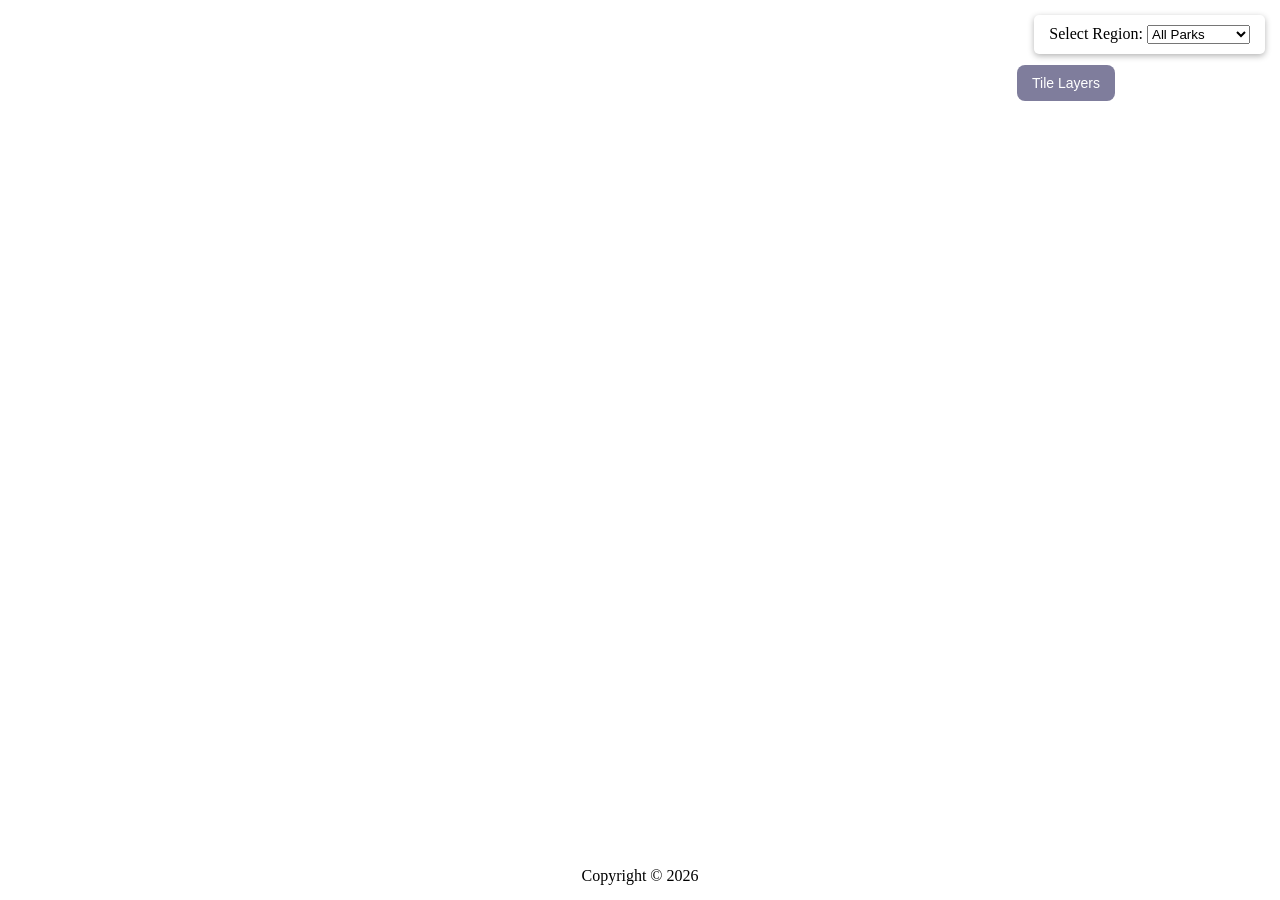
<file: lab7_homework.html>
<!DOCTYPE html>
<html>
<head>
  <!--used tile layer map code for map content-->
    <title>Lab 7 Map</title>
    <meta charset="utf-8" />
    <meta name="viewport" content = "initial-scale=1, maximum-scale=1, user-scalable=no"/>
    <link rel="stylesheet" href="css/lab7_homework.css">
    <link rel = "stylesheet" href = "https://js.arcgis.com/4.21/esri/themes/light/main.css"/>
    <script src = "https://js.arcgis.com/4.21/"> </script>
    <style>
      html, body, #viewDiv {
        padding: 0;
        margin: 0;
        height: 100%;
        width: 100%;}
    </style>
    <script>
      require(["esri/Map", "esri/views/MapView", "esri/layers/TileLayer", "esri/layers/FeatureLayer"], function (Map, MapView, TileLayer, FeatureLayer) {        var TransportationLayer = new TileLayer({
          url: "https://services.arcgisonline.com/ArcGIS/rest/services/Reference/World_Transportation/MapServer"
        });
        //updated tile layer map with selected service feature url
        var NationalParksLayer = new FeatureLayer({
            url: "https://services.arcgis.com/V6ZHFr6zdgNZuVG0/ArcGIS/rest/services/National_Park_Boundaries/FeatureServer"
        });

        var map = new Map({
          basemap: "oceans",
          layers: [TransportationLayer, NationalParksLayer]
        });

        var view = new MapView({
          container: "viewDiv",
          map: map,
          zoom: 4,
          center: [-98, 39] //adjusted zoom and center so the map didnt immediately show California//
        });

        document.getElementById("regionSelect").addEventListener("change", function(event) {
          var region = event.target.value;
          //defined coordinates and zoom levels for regions//
          var regions = {
            all: { center: [-98, 39], zoom: 4 },
            west: { center: [-112, 38], zoom: 5 },
            alaska: { center: [-152, 64], zoom: 4 },
            east: { center: [-80, 38], zoom: 5 }
          };
          //code so the selected query would animate to the selected region
          if (regions[region]) {
            view.goTo({
              center: regions[region].center,
              zoom: regions[region].zoom
            }, {
              duration: 2000  //animation duration for a smoother animation
            });
          }
        });
      });
    </script>
  </head>
  <body>
    <div id="viewDiv">
<!--added code for the query dropdown-->
      <div id="queryDropdown">
        <label for="regionSelect">Select Region:</label>
        <select id="regionSelect">
          <option value="all">All Parks</option>
          <option value="west">Western USA</option>
          <option value="alaska">Alaska</option>
          <option value="east">Eastern USA</option>
        </select>
      </div>
<!--reused previous code from personal webpage for copyright-->
        <div id="copyright">
            <script>
                var today = new Date();
                var year = today.getFullYear();
                document.writeln("Copyright &copy; " + year);
            </script>
        </div>
    </div>
<!--added tile layer dropdown button conent links-->
    <div class="dropdown">
        <button class="dropbtn">Tile Layers</button>
        <div class="dropdown-content">
            <a href="https://saythename-svt.github.io/hus3.github.io/basemap_gallery.html" target="_blank">Basemap Gallery</a>
            <a href="https://saythename-svt.github.io/hus3.github.io/tile_layer.html" target="_blank">Tile Layer</a>
            <a href="https://saythename-svt.github.io/hus3.github.io/simple_mapping.html" target="_blank">Simple Mapping</a>
            <a href="https://saythename-svt.github.io/hus3.github.io/query_task.html" target="_blank">Query Task</a>
            <a href="https://saythename-svt.github.io/hus3.github.io/dynamic_layers.html" target="_blank">Dynamic Layers</a>
            <a href="https://saythename-svt.github.io/hus3.github.io/on_event.html" target="_blank">On Event</a>
        </div>
</body>
</html>
</file>
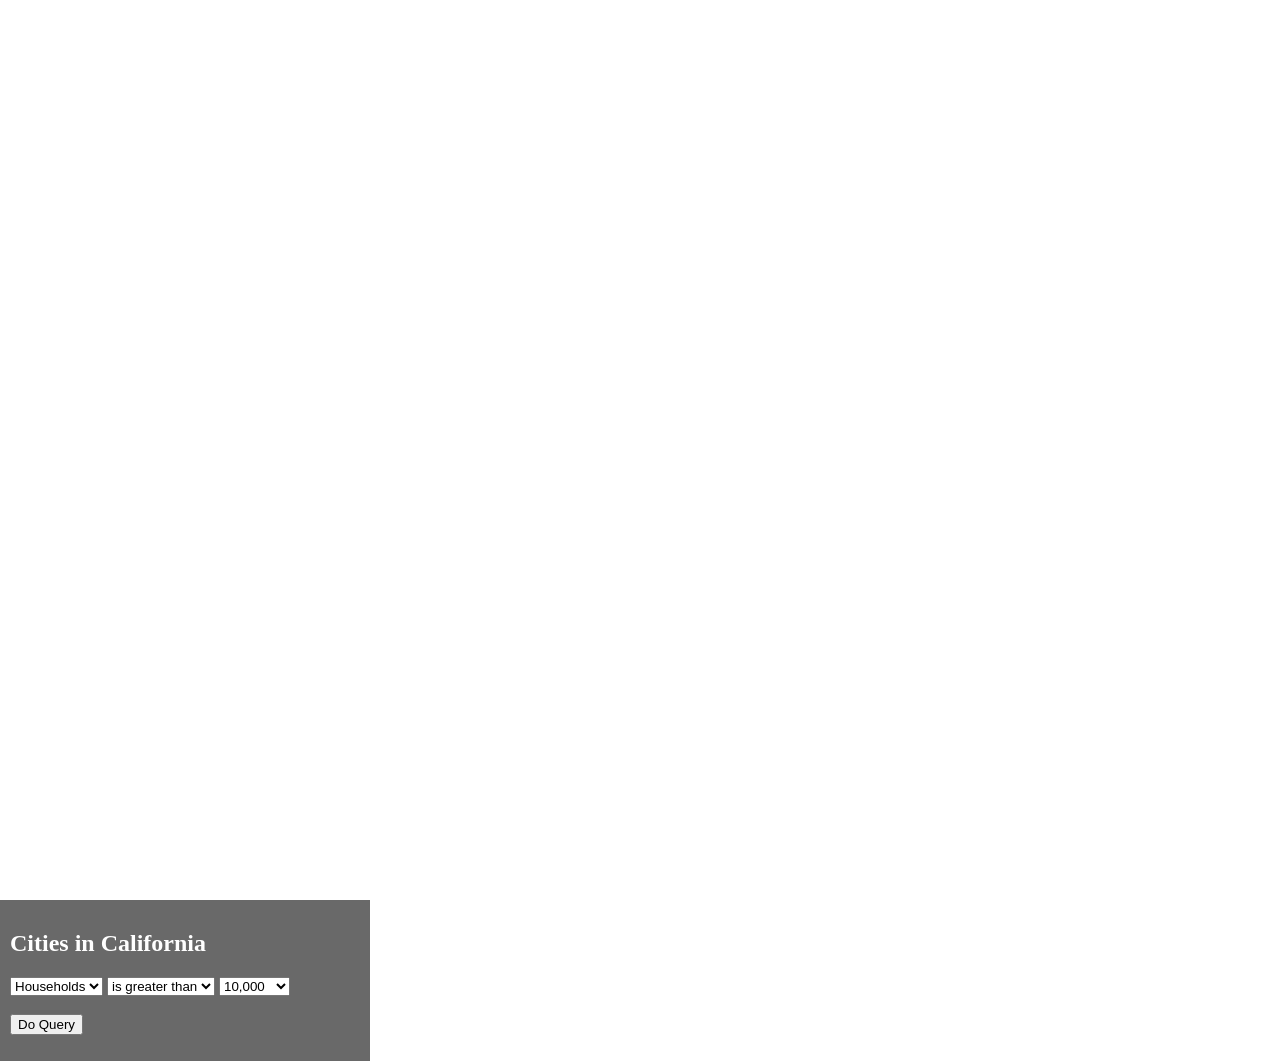
<file: query_task.html>
<!DOCTYPE html>
<html>
<head>
  <meta charset="utf-8" />
  <meta name="viewport" content = "initial-scale=1, maximum-scale=1, user-scalable=no"/>
  <title> Query Task </title>
  <link rel = "stylesheet" href = "https://js.arcgis.com/4.21/esri/themes/light/main.css"/>
  <script src = "https://js.arcgis.com/4.21/"> </script>
  <style>
    html, body, #viewDiv {
      padding: 0;
      margin: 0;
      height: 100%;
      width: 100%;
    }
    #optionsDiv{
      background-color: dimgray;
      color: white;
      padding: 10px;
      width: 350px;
    }
    .esri-popup .esri-popup-header .esri-title {
      font-size: 18px;
      font-weight: bolder;
    }
    .esri-popup .esri-popup-body .esri-popup-content {
      font-size: 14px;
    }
  </style>
  <script>
    require(["esri/Map", "esri/views/MapView", "esri/layers/TileLayer", "esri/layers/MapImageLayer", "esri/widgets/BasemapGallery", "esri/layers/GraphicsLayer","esri/tasks/QueryTask", "esri/tasks/support/Query", "dojo/_base/array", "dojo/dom", "dojo/on", "dojo/domReady!"],
    function (Map, MapView, TileLayer, MapImageLayer,BasemapGallery, GraphicsLayer, QueryTask, Query, arrayUtils, dom, on) {
      var CitiesRenderer = {
        type: "simple",
        symbol: {
          type: "simple-marker",
          size: 3,
          color: "red",
          style: "circle",
          outline:{
            width: 1,
            color: "red"
          }
        },
        label: "Cities"
      };

      var CitiesLayer = new MapImageLayer({
        url:"https://sampleserver6.arcgisonline.com/arcgis/rest/services/USA/MapServer",
        sublayers: [{
          id: 0,
          renderer: CitiesRenderer,
          opacity: 0.4
        }]
      });

      var TransportationLayer = new TileLayer({
        url: "https://services.arcgisonline.com/ArcGIS/rest/services/Reference/World_Transportation/MapServer"
      });

      var map = new Map({
        basemap: "oceans",
        layers: [TransportationLayer, CitiesLayer]
      });

      var view = new MapView({
        container: "viewDiv",
        map: map,
        zoom: 10,
        center: [-118.2095, 34.0866]
      });

      var basemapGallery = new BasemapGallery({
        view: view
      });
      view.ui.add(basemapGallery, {position: "top-right"});

      view.when(function(){
        view.ui.add("optionsDiv", "bottom-right");
        on(dom.byId("doBtn"), "click", doQuery);
      });
      var attributeName = dom.byId("attSelect");
      var expressionSign = dom.byId("signSelect");
      var value = dom.byId("valSelect");
      function doQuery(){
        resultsLayer.removeAll();
        params.where = attributeName.value + expressionSign.value + value.value;
        qTask.execute(params).then(getResults).catch(promiseRejected);
      }
      function getResults(response){
        var popResults = arrayUtils.map(
          response.features,
          function(feature){
            feature.popupTemplate = popupTemplate;
            return feature;
          }
        );
        resultsLayer.addMany(popResults);
        view.goTo(popResults).then(function(){
          view.popup.open({
            features: popResults,
            featureMenuOpen: true,
            updateLocationEnabled: true
          });
        });
        dom.byId("printResults").innerHTML = popResults.length + " results found!";
      };
      function promiseRejected(error){
        console.error("Promise rejected: ", error.message," Parameter values: ", attributeName.value, expressionSign.value, value.value);
      }
      var popUrl = "https://services.arcgis.com/V6ZHFr6zdgNZuVG0/ArcGIS/rest/services/CaliforniaCities/FeatureServer/0";
      var popupTemplate = {
        title: "{City}",
        fieldInfos:[
          {
            fieldName: "Population",
            label: "Population",
            format: {
              places: 0,
              digitSeperator: true
            }
          },
          {
            fieldName: "Household",
            label: "Household",
            format: {
              places: 0,
              digitSeperator: true
            }
          }
        ],
        content: "<b>Population:" + "</b> {Population} " + "<br><b>Households:</b> {Household}" + "<br><b>Latitude:</b>{Latitude}" + "<br><b>Longitude:</b> {Longitude}"
      };
      var resultsLayer = new GraphicsLayer();
      var qTask = new QueryTask({ url: popUrl });
      var params = new Query({ returnGeometry: true, outFields: ["*"] });
    });
  </script>
</head>
<body>
  <div id="viewDiv"></div>
  <div class="esri-widget" id="optionsDiv">
    <h2>Cities in California</h2>
    <select class="esri-widget" id="attSelect">
      <option value="Population">Population</option>
      <option value="Household" selected>Households</option>
    </select>
    <select class="esri-widget" id="signSelect">
      <option value="&gt;">is greater than</option>
      <option value="&lt;">is less than</option>
    </select>
    <select class="esri-widget" id="valSelect">
      <option value="10000">10,000</option>
      <option value="50000">50,000</option>
      <option value="100000">100,000</option>
      <option value="150000">150,000</option>
      <option value="200000">200,000</option>
    </select>
    <br>
    <br>
    <button class="esri-widget" id="doBtn">Do Query</button>
    <br>
    <p><span id="printResults"></span></p>
  </div>
</body>
</html>
</file>
<file: css/lab7_homework.css>
/*tile layer dropdown button, code reused from group project, but specifics changed for this project*/
.dropbtn {
    background-color: #7f7d9c;
    color: white;
    padding: 10px 15px;  /*matched  to tile layer dropdownquery dropdown padding*/
    font-size: 14px;  /*matched query dropdown font*/
    border: none;
    cursor: pointer;
    border-radius: 8px;
}

.dropdown {
  position: absolute;
  top: 65px;  /*positioned below query dropdown*/
  right: 165px;
  z-index: 999;
}

.dropdown-content {
  display: none;
  position: absolute;
  background-color: #FFFFFF;
  min-width: 200px;
  box-shadow: 0px 8px 16px 0px rgba(0,0,0,0.2);
}

.dropdown-content a {
  color: black;
  padding: 12px 16px;
  text-decoration: none;
  display: block;
}

.dropdown-content a:hover {
  background-color: #FFFFFF;
}

.dropdown:hover .dropdown-content {
  display: block;
}

.dropdown:hover .dropbtn {
  background-color: #adadc9;
}
/*lab 7 map style*/
#viewDiv {
    position: relative;
}
/*copyright style so it sits in a footer at the bottom of the page*/
#copyright {
    position: absolute;
    bottom: 0;
    left: 0;
    right: 0;
    margin: 0;
    padding: 15px 20px;
    text-align: center;
    background: rgba(255, 255, 255, 0.95);
    z-index: 1000;
}
/*query dropdown style made to somewhat match tile layer dropdown*/
#queryDropdown {
    position: absolute;
    top: 15px;
    right: 15px;
    background: white;
    padding: 10px 15px;
    border-radius: 5px;
    box-shadow: 0 2px 6px rgba(0,0,0,0.3);
    z-index: 1000;#queryDropdown {
    position: absolute;
    top: 15px;
    right: 15px;
    background: white;
    padding: 10px 15px;
    border-radius: 8px;
    box-shadow: 0 2px 6px rgba(0,0,0,0.3);
    z-index: 1000;
    font-family: Arial, sans-serif;
    font-size: 14px;
}

#queryDropdown label {
    font-weight: bold;
    margin-right: 10px;
    font-size: 14px;
}

#queryDropdown select {
    padding: 8px 12px;
    border: 1px solid #ccc;
    border-radius: 4px;
    background-color: white;
    font-size: 14px;
    cursor: pointer;
}
</file>
